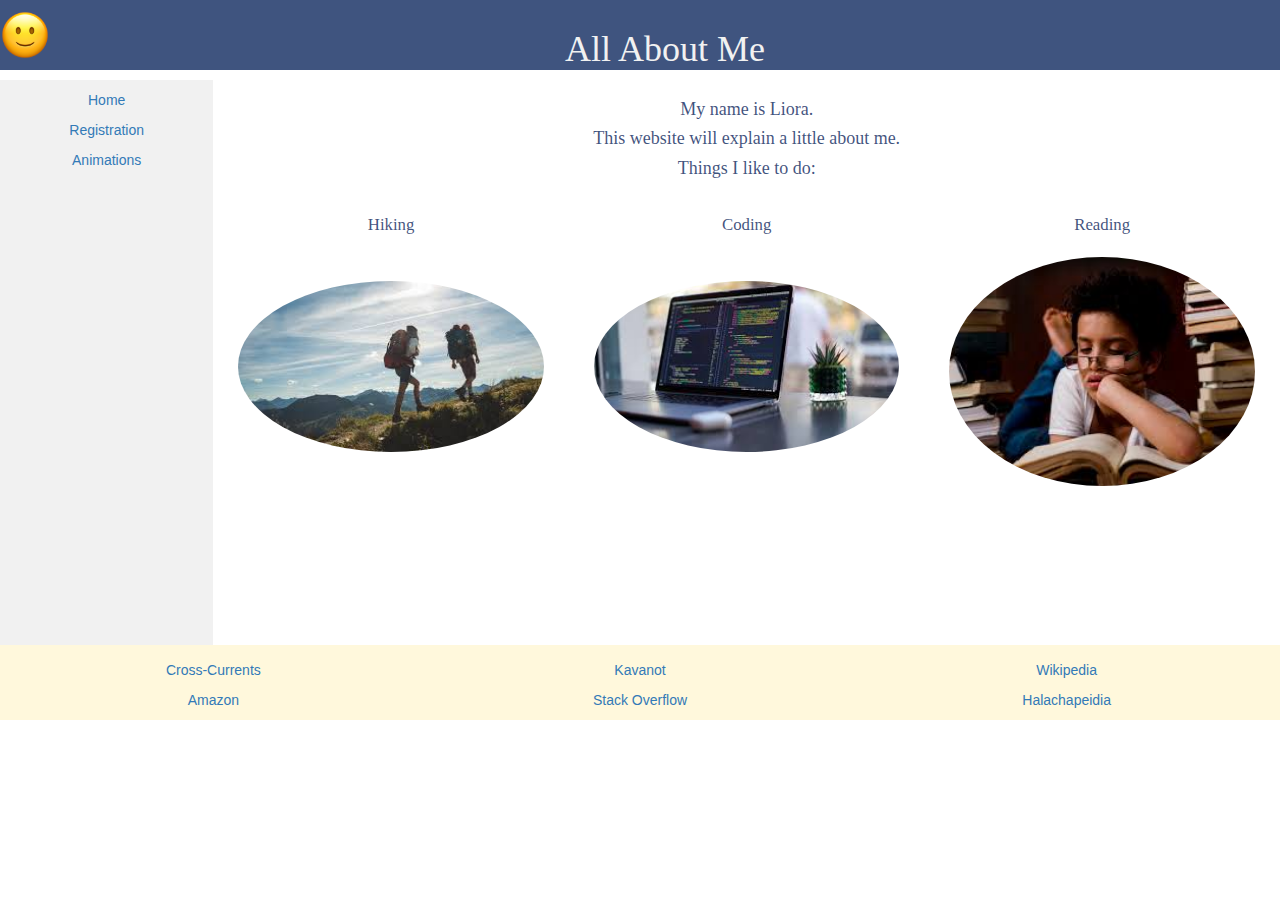
<file: index.html>
<!DOCTYPE html>
<!--Home Page-->
<html lang="en">
<head>
  <title>All About Me - Home</title>

  <meta charset="utf-8"/>
  <meta name="viewport" content="width=device-width, initial-scale=1">

  <link rel="stylesheet" href="css/styles.css">
  <link rel="stylesheet" href="https://maxcdn.bootstrapcdn.com/bootstrap/3.4.1/css/bootstrap.min.css">

  <script src="https://ajax.googleapis.com/ajax/libs/jquery/3.5.1/jquery.min.js"></script>
  <script src="https://maxcdn.bootstrapcdn.com/bootstrap/3.4.1/js/bootstrap.min.js"></script>

</head>

<body>
<div class="header">
  <img src="./img/slightly-smiling-face.png" alt="smile" id="logo"/>
  <h1> All About Me</h1>
</div>
<div class="container-fluid">
  <div class="row content">
    <div class="col-xs-12 col-sm-2 col-md-2 col-lg-2 sidenav text-center">
      <p><a href="index.html">Home</a></p>
      <p><a href="registration.php">Registration</a></p>
      <p><a href="animations.html">Animations</a></p>
    </div>
    <div class="col-xs-12 col-sm-10">
      <div class="row content main-content">
        <h4>My name is Liora.</h4>
        <h4>This website will explain a little about me.</h4>
        <h4>Things I like to do:</h4>
        <div class="col-xs-12 col-sm-4 ">
          <br>
          <p>Hiking</p><br>
          <img src="./img/hiking.jpg" class="img-circle hobbies" alt="Hiking">
        </div>
        <div class="col-xs-12 col-sm-4">
          <br>
          <p>Coding</p><br>
          <img src="./img/coding.jpg" class="img-circle hobbies" alt="Coding">
        </div>
        <div class="col-xs-12 col-sm-4">
          <br>
          <p>Reading</p>
          <img src="./img/reading.jpg" class="img-circle hobbies" alt="Reading">
        </div>
      </div>
    </div>
  </div>
</div>
<div id="footer">
  <div class="container-fluid text-center">
    <div class="row footer">
      <div class="col-xs-12 col-sm-4 col-md-4">
        <p>
          <a href="https://cross-currents.com/"
             target="_blank"
             title="Go to Cross-Currents">
            Cross-Currents
          </a>
        </p>
      </div>
      <div class="col-xs-12 col-sm-4 col-md-4">
        <p>
          <a href="http://kavanot.bililite.com"
             target="_blank"
             title="Go to Kavanot">
            Kavanot
          </a>
        </p>
      </div>
      <div class="col-xs-12 col-sm-4 col-md-4">
        <p>
          <a href="https://en.wikipedia.org/wiki/Main_Page"
             target="_blank"
             title="Go to Wikipedia">
            Wikipedia
          </a>
        </p>
      </div>
      <div class="col-xs-12 col-sm-4 col-md-4">
        <p>
          <a href="https://www.amazon.com/"
             target="_blank"
             title="Go to Amazon">
            Amazon
          </a>
        </p>
      </div>
      <div class="col-xs-12 col-sm-4 col-md-4">
        <p>
          <a href="https://stackoverflow.com/"
             target="_blank"
             title="Go to Stack Overflow">
            Stack Overflow
          </a>
        </p>
      </div>
      <div class="col-xs-12 col-sm-4 col-md-4">
        <p>
          <a href="https://halachipedia.com/index.php?title=Main_Page"
             target="_blank"
             title="Go to Halachapedia">
            Halachapeidia
          </a>
        </p>
      </div>
    </div>
  </div>
</div>
</body>
</html>
</file>
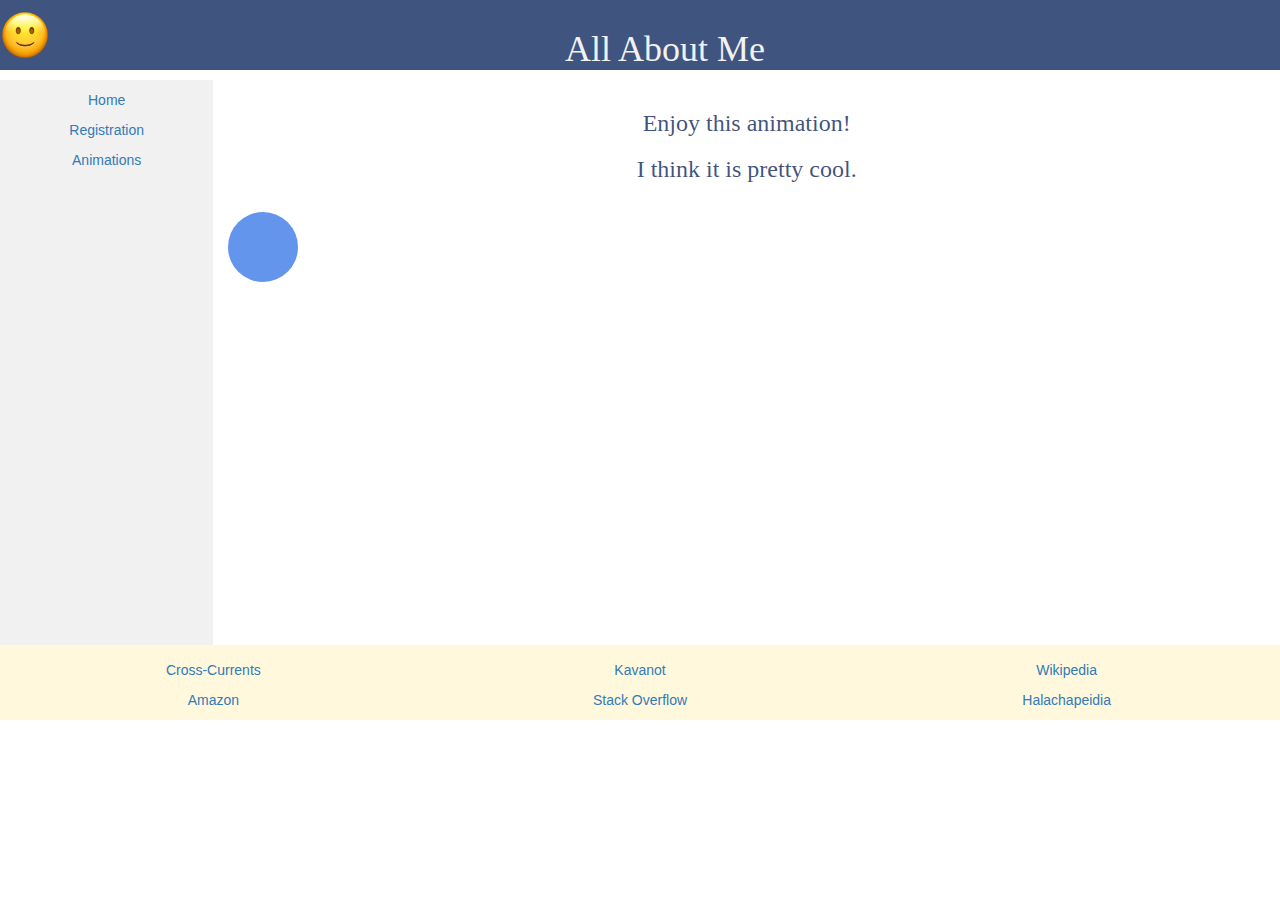
<file: animations.html>
<!DOCTYPE html>
<!--Animations Page-->
<html lang="en">
<head>
  <title>All About Me - Animations</title>

  <meta charset="utf-8"/>
  <meta name="viewport" content="width=device-width, initial-scale=1"/>

  <link rel="stylesheet" href="css/styles.css"/>
  <link rel="stylesheet" href="css/animations.css"/>
  <link rel="stylesheet" href="https://maxcdn.bootstrapcdn.com/bootstrap/3.4.1/css/bootstrap.min.css"/>

  <script src="https://ajax.googleapis.com/ajax/libs/jquery/3.5.1/jquery.min.js"></script>
  <script src="https://maxcdn.bootstrapcdn.com/bootstrap/3.4.1/js/bootstrap.min.js"></script>

</head>
<body>
<div class="header">
  <img src="./img/slightly-smiling-face.png"
       alt="smile"
       id="logo"/>
  <h1> All About Me</h1>
</div>

<div class="container-fluid">
  <div class="row content">
    <div class="col-xs-12 col-sm-2 col-md-2 col-lg-2 sidenav text-center">
      <p><a href="index.html">Home</a></p>
      <p><a href="registration.html">Registration</a></p>
      <p><a href="animations.html">Animations</a></p>
    </div>
    <div class="main-content">
      <h3>Enjoy this animation!</h3>
      <h3>I think it is pretty cool.</h3>
    </div>
    <div class="col-xs-12 col-sm-2 col-md-2 col-lg-2 animation">
      <div id="moving">
        <div id="bouncing"></div>
      </div>
    </div>
  </div>
</div>

<div id="footer">
  <div class="container-fluid text-center">
    <div class="row footer">
      <div class="col-xs-12 col-sm-4 col-md-4">
        <p>
          <a href="https://cross-currents.com/"
             target="_blank"
             title="Go to Cross-Currents">
            Cross-Currents
          </a>
        </p>
      </div>
      <div class="col-xs-12 col-sm-4 col-md-4">
        <p>
          <a href="http://kavanot.bililite.com"
             target="_blank"
             title="Go to Kavanot">
            Kavanot
          </a>
        </p>
      </div>
      <div class="col-xs-12 col-sm-4 col-md-4">
        <p>
          <a href="https://en.wikipedia.org/wiki/Main_Page"
             target="_blank"
             title="Go to Wikipedia">
            Wikipedia
          </a>
        </p>
      </div>
      <div class="col-xs-12 col-sm-4 col-md-4">
        <p>
          <a href="https://www.amazon.com/"
             target="_blank"
             title="Go to Amazon">
            Amazon
          </a>
        </p>
      </div>
      <div class="col-xs-12 col-sm-4 col-md-4">
        <p>
          <a href="https://stackoverflow.com/"
             target="_blank"
             title="Go to Stack Overflow">
            Stack Overflow
          </a>
        </p>
      </div>
      <div class="col-xs-12 col-sm-4 col-md-4">
        <p>
          <a href="https://halachipedia.com/index.php?title=Main_Page"
             target="_blank"
             title="Go to Halachapedia">
            Halachapeidia
          </a>
        </p>
      </div>
    </div>
  </div>
</div>
</body>
</html>
</file>
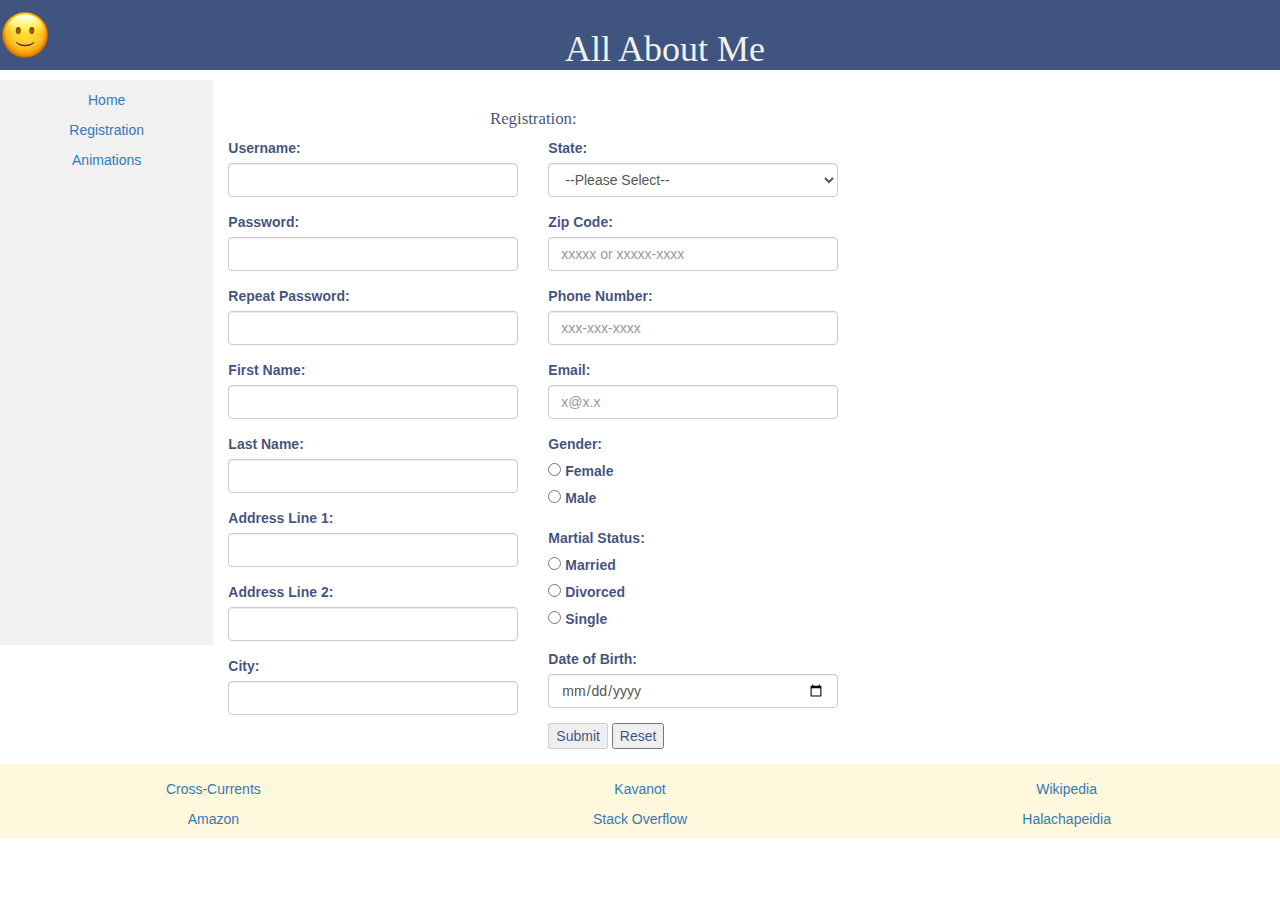
<file: registration.html>
<!DOCTYPE html>
<!--Registration Page-->
<html lang="en">
<head>
  <title>All About Me - Registration</title>

  <meta charset="utf-8"/>
  <meta name="viewport" content="width=device-width, initial-scale=1">

  <link rel="stylesheet" href="css/styles.css">
  <link rel="stylesheet" href="https://maxcdn.bootstrapcdn.com/bootstrap/3.4.1/css/bootstrap.min.css">
  <link rel="stylesheet" href="https://cdnjs.cloudflare.com/ajax/libs/font-awesome/4.7.0/css/font-awesome.min.css">

  <script src="https://ajax.googleapis.com/ajax/libs/jquery/3.5.1/jquery.min.js"></script>
  <script src="https://maxcdn.bootstrapcdn.com/bootstrap/3.4.1/js/bootstrap.min.js"></script>
  <script src="./js/formValidation.js"></script>

</head>
<body>

<div class="header">
  <img src="./img/slightly-smiling-face.png"
       alt="smile"
       id="logo"/>
  <h1> All About Me</h1>
</div>


<div class="container-fluid">
  <div class="row content">
    <div class="col-xs-12 col-sm-2 col-md-2 col-lg-2 sidenav text-center">
      <p><a href="index.html">Home</a></p>
      <p><a href="registration.html">Registration</a></p>
      <p><a href="animations.html">Animations</a></p>
    </div>
    <form method="POST" onsubmit="return checkForSuccess();">
      <div class="col-xs-12 col-sm-6 col-md-6 col-lg-6">
        <div class="row content">
          <h3 class="main-content">Registration:</h3>
          <div class="col-xs-12 col-sm-12 col-md-6">

            <div class="form-group" id="usernameDiv">
              <label for="username">Username:</label>
              <i class="fa fa-check fa-md hide"></i>
              <input id="username" name="username" class="form-control"
                     type="text" required="true"
                     onblur="checkLengths(6,50,this,'usernameDiv', 'usernameError');">
              <span id="usernameError" class="help-block hide">The username must be between 6 and 50 characters!</span>
            </div>

            <div class="form-group" id="passwordDiv">
              <label for="password">Password:</label>
              <i class="fa fa-check fa-md hide"></i>
              <input id="password" name="password" class="form-control"
                     type="password" required="true"
                     onblur="checkLengths(8,50,this,'passwordDiv','passLengthErr');
                              checkPassword();
                              matchPasswords();">
              <span id="passwordError" class="help-block hide">
                Your password must have 1 capital, 1 lowercase, 1 digit, and 1 special character.
              </span>
              <span id="passLengthErr" class="help-block hide">Password must be between 8 and 50 characters.</span>
            </div>

            <div class="form-group" id="repeatPasswordDiv">
              <label for="repeatPassword">Repeat Password:</label>
              <i class="fa fa-check fa-md hide"></i>
              <input id="repeatPassword" name="repeatPassword" class="form-control"
                     type="password" required="true"
                     onblur="matchPasswords();">
              <span id="PassVerificationError" class="help-block hide">Your passwords do not match!</span>
            </div>

            <div class="form-group" id="firstNameDiv">
              <label for="firstname">First Name:</label>
              <i class="fa fa-check fa-md hide"></i>
              <input id="firstname" name="firstname" class="form-control"
                     type="text" required="true"
                     onblur="checkLengths(-1,50,this,'firstNameDiv','firstNameErr');">
              <span id="firstNameErr" class="help-block hide">Max 50 characters!</span>
            </div>

            <div class="form-group" id="lastNameDiv">
              <label for="lastname">Last Name:</label>
              <i class="fa fa-check fa-md hide"></i>
              <input id="lastname" name="lastname" class="form-control"
                     type="text" required="true"
                     onblur="checkLengths(-1,50,this,'lastNameDiv','lastNameErr');">
            <span id="lastNameErr" class="help-block hide">Max 50 characters!</span>
            </div>

            <div class="form-group" id="address1Div">
              <label for="address1">Address Line 1:</label>
              <i class="fa fa-check fa-md hide"></i>
              <input id="address1" name="address1" class="form-control"
                     type="text" required="true"
                     onblur="checkLengths(-1,100,this,'address1Div','address1Err');">
              <span id="address1Err" class="help-block hide">Max 100 characters!</span>
            </div>

            <div class="form-group" id="address2Div">
              <label for="address2">Address Line 2:</label>
              <i class="fa fa-check fa-md hide"></i>
              <input id="address2" name="address2" class="form-control"
                     type="text"
                      onblur="checkLengths(-1,100,this,'address2Div','address2Err');">
              <span id="address2Err" class="help-block hide">Max 100 characters!</span>
            </div>

            <div class="form-group" id="cityDiv">
              <label for="city">City:</label>
              <i class="fa fa-check fa-md hide"></i>
              <input id="city" name="city" class="form-control"
                     type="text" required="true"
                      onblur="checkLengths(-1,50,this,'cityDiv','cityErr');">
              <span id="cityErr" class="help-block hide">Max 50 characters!</span>
            </div>

          </div>

          <div class="col-xs-12 col-sm-12 col-md-6">
            <div class="form-group" id="stateDiv">
              <label for="state">State:</label>
              <i class="fa fa-check fa-md hide"></i>
              <select id="state" name="state" class="form-control" required="true"
                      onblur="checkLengths(-1,52,this,'stateDiv','');">
                <option value="" selected="selected" hidden="hidden" disabled="disabled">
                  --Please Select--
                </option>
                <option value="AL">Alabama</option>
                <option value="AK">Alaska</option>
                <option value="AZ">Arizona</option>
                <option value="AR">Arkansas</option>
                <option value="CA">California</option>
                <option value="CO">Colorado</option>
                <option value="CT">Connecticut</option>
                <option value="DE">Delaware</option>
                <option value="DC">District Of Columbia</option>
                <option value="FL">Florida</option>
                <option value="GA">Georgia</option>
                <option value="HI">Hawaii</option>
                <option value="ID">Idaho</option>
                <option value="IL">Illinois</option>
                <option value="IN">Indiana</option>
                <option value="IA">Iowa</option>
                <option value="KS">Kansas</option>
                <option value="KY">Kentucky</option>
                <option value="LA">Louisiana</option>
                <option value="ME">Maine</option>
                <option value="MD">Maryland</option>
                <option value="MA">Massachusetts</option>
                <option value="MI">Michigan</option>
                <option value="MN">Minnesota</option>
                <option value="MS">Mississippi</option>
                <option value="MO">Missouri</option>
                <option value="MT">Montana</option>
                <option value="NE">Nebraska</option>
                <option value="NV">Nevada</option>
                <option value="NH">New Hampshire</option>
                <option value="NJ">New Jersey</option>
                <option value="NM">New Mexico</option>
                <option value="NY">New York</option>
                <option value="NC">North Carolina</option>
                <option value="ND">North Dakota</option>
                <option value="OH">Ohio</option>
                <option value="OK">Oklahoma</option>
                <option value="OR">Oregon</option>
                <option value="PA">Pennsylvania</option>
                <option value="RI">Rhode Island</option>
                <option value="SC">South Carolina</option>
                <option value="SD">South Dakota</option>
                <option value="TN">Tennessee</option>
                <option value="TX">Texas</option>
                <option value="UT">Utah</option>
                <option value="VT">Vermont</option>
                <option value="VA">Virginia</option>
                <option value="WA">Washington</option>
                <option value="WV">West Virginia</option>
                <option value="WI">Wisconsin</option>
                <option value="WY">Wyoming</option>
              </select>
            </div>

            <div class="form-group" id="zipDiv">
              <label for="zip">Zip Code:</label>
              <i class="fa fa-check fa-md hide"></i>
              <input id="zip" name="zip" class="form-control"
                     type="text" required="true" placeholder="xxxxx or xxxxx-xxxx"
                      onblur="checkLengths(5,10,this,'zipDiv','zipLengthErr');
                      adjustZip();">
              <span id="zipLengthErr" class="help-block hide">Must be between 5 and 10 digits!</span>
              <span id="zipErr" class="help-block hide">Invalid zip code!</span>
            </div>

            <div class="form-group" id="phoneDiv">
              <label for="phone">Phone Number:</label>
              <i class="fa fa-check fa-md hide"></i>
              <input id="phone" name="phone" class="form-control"
                     type=text" required="true" placeholder="xxx-xxx-xxxx"
                      onblur="checkLengths(-1,12,this,'phoneDiv','phoneLengthErr');
                              adjustPhone();">
              <span id="phoneLengthErr" class="help-block hide">Max 12 characters!</span>
              <span id="phoneErr" class="help-block hide">Invalid phone number!</span>
            </div>


            <div class="form-group" id="emailDiv">
              <label for="email">Email:</label>
              <i class="fa fa-check fa-md hide"></i>
              <input id="email" name="email" class="form-control"
                     type="email" required="true" placeholder="x@x.x"
                      onblur="checkEmail();">
              <span id="emailVerError" class="help-block hide">Invalid Email!</span>
            </div>

            <div class="form-group" id="genderDiv">
              <label>Gender:</label>
              <i class="fa fa-check fa-md hide"></i><br>
              <input type="radio" id="female" name="gender" value="female" required="true" maxlength="50"
                      onclick="indicateSuccess('','genderDiv');">
              <label for="female">Female</label><br>
              <input type="radio" id="male" name="gender" value="male" required="true" maxlength="50"
                      onclick="indicateSuccess('','genderDiv');">
              <label for="male">Male</label><br>
            </div>

            <div class="form-group" id="marriageStatus">
              <label>Martial Status:</label>
              <i class="fa fa-check fa-md hide"></i><br>
              <input type="radio" id="married" name="mstatus" value="married" required="true" maxlength="50"
                     onclick="indicateSuccess('','marriageStatus')">
              <label for="married">Married</label><br>
              <input type="radio" id="divorced" name="mstatus" value="divorced" required="true" maxlength="50"
                     onclick="indicateSuccess('','marriageStatus')">
              <label for="divorced">Divorced</label><br>
              <input type="radio" id="single" name="mstatus" value="single" required="true" maxlength="50"
                     onclick="indicateSuccess('','marriageStatus')">
              <label for="single">Single</label><br>
            </div>

            <div class="form-group" id="DOBDiv">
              <label for="DOB">Date of Birth:</label>
              <i class="fa fa-check fa-md hide"></i>
              <input id="DOB" name="DOB" class="form-control"
                     type="date" required="true" oninput="indicateSuccess('','DOBDiv');">
            </div>

            <div class="form-group">
              <input type="submit" value="Submit" id="submitBtn" disabled="true" >
              <input type="reset" value="Reset" onclick="resetForm();">
            </div>

          </div>
        </div>
      </div>
    </form>

  </div>
</div>

<div id="footer">
  <div class="container-fluid text-center">
    <div class="row footer">
      <div class="col-xs-12 col-sm-4 col-md-4">
        <p>
          <a href="https://cross-currents.com/"
             target="_blank"
             title="Go to Cross-Currents">
            Cross-Currents
          </a>
        </p>
      </div>
      <div class="col-xs-12 col-sm-4 col-md-4">
        <p>
          <a href="http://kavanot.bililite.com"
             target="_blank"
             title="Go to Kavanot">
            Kavanot
          </a>
        </p>
      </div>
      <div class="col-xs-12 col-sm-4 col-md-4">
        <p>
          <a href="https://en.wikipedia.org/wiki/Main_Page"
             target="_blank"
             title="Go to Wikipedia">
            Wikipedia
          </a>
        </p>
      </div>
      <div class="col-xs-12 col-sm-4 col-md-4">
        <p>
          <a href="https://www.amazon.com/"
             target="_blank"
             title="Go to Amazon">
            Amazon
          </a>
        </p>
      </div>
      <div class="col-xs-12 col-sm-4 col-md-4">
        <p>
          <a href="https://stackoverflow.com/"
             target="_blank"
             title="Go to Stack Overflow">
            Stack Overflow
          </a>
        </p>
      </div>
      <div class="col-xs-12 col-sm-4 col-md-4">
        <p>
          <a href="https://halachipedia.com/index.php?title=Main_Page"
             target="_blank"
             title="Go to Halachapedia">
            Halachapeidia
          </a>
        </p>
      </div>
    </div>
  </div>
</div>
</body>
</html>
</file>
<file: css/styles.css>
/*CSS styles*/
#logo{
    width: 50px;
    height: auto;
    float: left;
}

.header{
    padding-top: 10px;
    background-color: rgba(19,44,97,0.81);
    font-family: 'Brush Script MT', serif;
    text-align: center;
    color: #f1f1f1;
}

.row.content {
    min-height: 100%;
    height: 565px;
    color:rgba(19,44,97,0.81);
}
.main-content {
    padding-top: 10px;
    background-color: white;
    font-family: fantasy;
    font-size: larger;
    text-align: center;
}

.sidenav {
    padding: 10px;
    background-color: #f1f1f1;
    height: 100%;
    bottom: 0;
}

.hobbies{
    border: 10px solid transparent;
    margin-bottom: 25px;
    width: 100%;
    height: 100%;
}

.hobbies:hover {
    border-color: #f1f1f1;
}
.fa-check {
    color: green;
}
#footer {
    clear:both;
    position: absolute;
    width: 100%;
    background-color: cornsilk;
    padding-top: 15px;

}

/* On small screens, set height to 'auto' for sidenav and grid */
@media screen and (max-width: 767px) {
    .sidenav {
        height: auto;
        padding: 5px;
    }
    .row.content {height:auto;}
}
</file>
<file: css/animations.css>
/*Animations CSS*/
.animation {
    padding: 20px;
    height: 350px;
}
#moving{
    position: relative;
    width: 70px;
    height: inherit;

    animation-name: move;
    animation-timing-function: ease-out;
    animation-iteration-count: infinite;
    animation-direction: alternate;
    animation-duration: 2.8s;

    -webkit-animation-name: move;
    -webkit-animation-timing-function: ease-out;
    -webkit-animation-iteration-count: infinite;
    -webkit-animation-direction: alternate;
    -webkit-animation-duration: 2.8s;

    -moz-animation-name: move;
    -moz-animation-timing-function: ease-out;
    -moz-animation-iteration-count: infinite;
    -moz-animation-direction: alternate;
    -moz-animation-duration: 2.8s;

    -o-animation-name: move;
    -o-animation-timing-function: ease-out;
    -o-animation-iteration-count: infinite;
    -o-animation-direction: alternate;
    -o-animation-duration: 2.8s;

}
@-webkit-keyframes move {

    0% {transform: translateX(0px);}
    25% {transform: translateX(100px);}
    50% {transform: translateX(150px);}
    75% {transform: translateX(200px);}
    100% {transform: translatex(250px);left:0;}

}
@keyframes move {

    0% {transform: translateX(0px);}
    25% {transform: translateX(100px);}
    50% {transform: translateX(150px);}
    75% {transform: translateX(200px);}
    100% {transform: translatex(250px);left:0;}
}

#bouncing {
    width:70px;
    height:70px;
    background: cornflowerblue;
    position: relative;
    border-radius: 50%;
    -webkit-border-radius: 50%;
    -moz-border-radius: 50%;
    -o-border-radius: 50%;

    animation:bouncing 0.5s cubic-bezier(0.5, 0.05, 1, 0.5);
    animation-direction: alternate;
    animation-iteration-count: infinite;

    -moz-animation:bouncing 0.5s cubic-bezier(0.5, 0.05, 1, 0.5);
    -moz-animation-direction: alternate;
    -moz-animation-iteration-count: infinite;

    -webkit-animation:bouncing 0.5s cubic-bezier(0.5, 0.05, 1, 0.5);
    -webkit-animation-direction: alternate;
    -webkit-animation-iteration-count: infinite;

    -o-animation:bouncing 0.5s cubic-bezier(0.5, 0.05, 1, 0.5);
    -o-animation-direction: alternate;
    -o-animation-iteration-count: infinite;

}

@keyframes bouncing
{
    from { transform: translate3d(0, 20px, 0); }
    to   { transform: translate3d(0, 200px, 0); }

}

@-webkit-keyframes bouncing {
    from { -webkit-transform: translate3d(0, 20px, 0); }
    to   { -webkit-transform: translate3d(0, 200px, 0); }
}


@-moz-keyframes bouncing
{
    from { -moz-transform: translate3d(0, 20px, 0); }
    to   { -moz-transform: translate3d(0, 200px, 0); }
}

@-o-keyframes bouncing
{
    from { transform: translate3d(0, 20px, 0); }
    to   { transform: translate3d(0, 200px, 0); }

}
</file>
